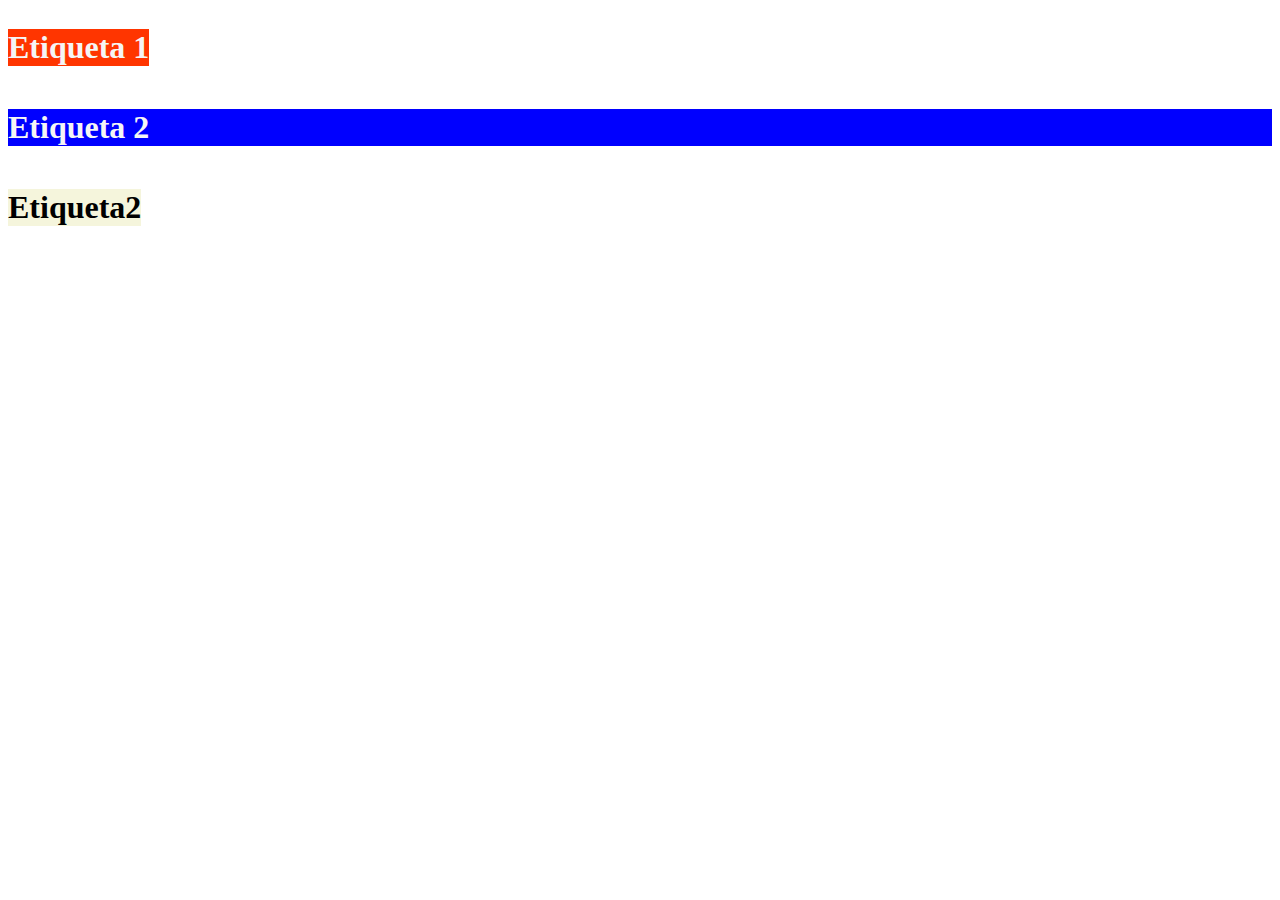
<file: 05 - CSS CAPAS 01/index.html>
<!DOCTYPE html>
<html lang="en">
<head>
    <meta charset="UTF-8">
    <meta name="viewport" content="width=device-width, initial-scale=1.0">
    <title>Mi primera web</title>
    <link rel="stylesheet" href="./CSS/index.css">
</head>
<body>
    <h1 id="title1">
        Etiqueta <span>1</span>
    </h1>
    <h1 id="title2">
        Etiqueta <span>2</span>
    </h1>
    <h1 id="title3">
        Etiqueta <span>2</span>
    </h1>
</body>
</html>
</file>
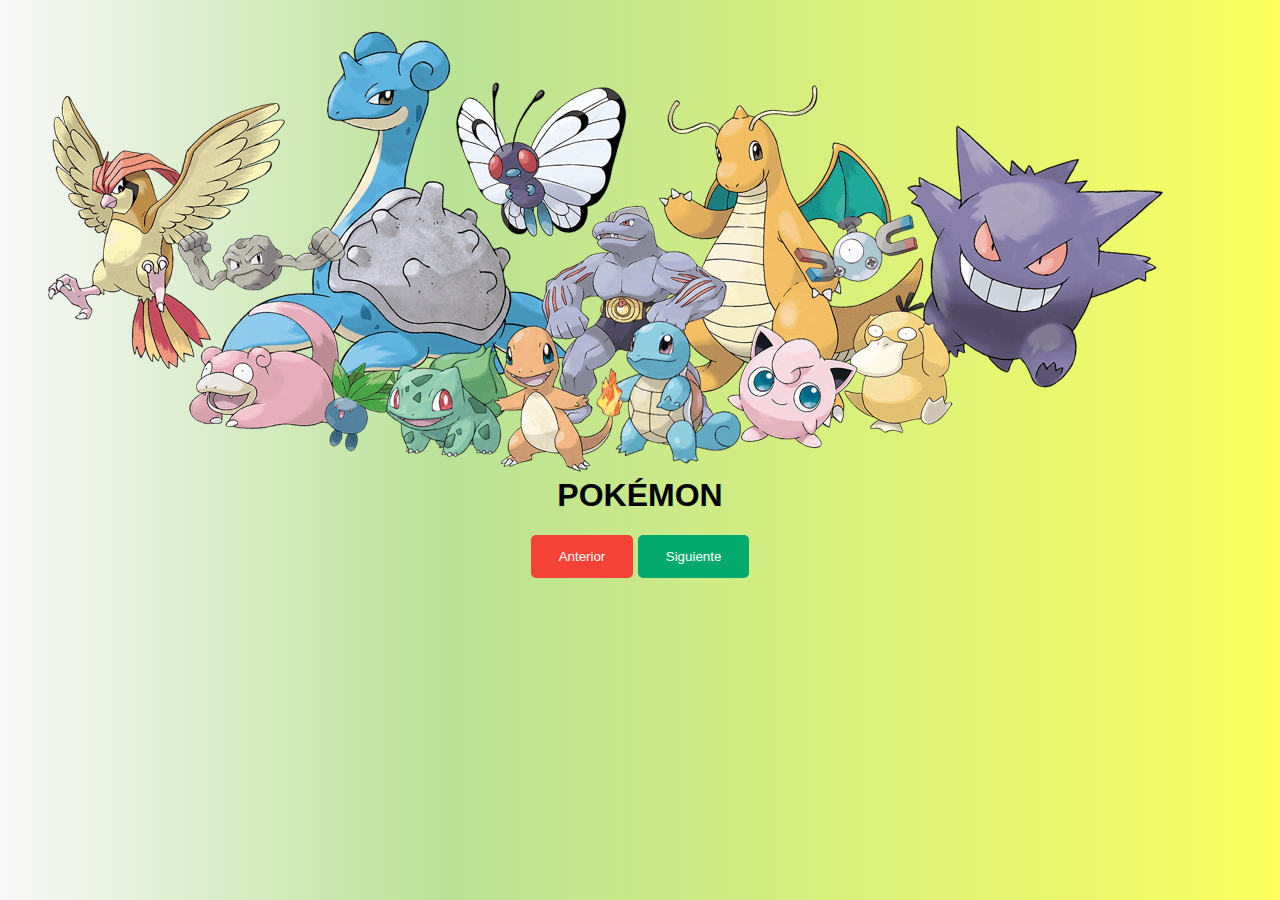
<file: WEB_POKEMON/index.html>
<!DOCTYPE html>
<html lang="en">
<head>
    <meta charset="UTF-8">
    <meta name="viewport" content="width=device-width, initial-scale=1.0">
    <link rel="stylesheet" href="css/index.css">
    <title>Reto Pokemon</title>
</head>
<body>
    <div class="container">
        <img src="../WEB_POKEMON/img/poke-img.png" alt="">
        <h1>POKÉMON</h1>
        <div id="pokemon-container" class="pokemon-container">
            <div class="button-group">
                <div class="row">
                    <button class="btn danger" type="button" onclick="back()">Anterior</button>
                    <button class="btn success" type="button"onclick="forward()">Siguiente</button>

                </div>
            </div>
        </div>
        
    </div>
    <script src="js/script.js"></script>
</body>
</html>
</file>
<file: 05 - CSS CAPAS 01/CSS/index.css>
/* CSS SON TODO REGLAS DE ESTILO */
/* 1. Nombre del elemento
2. Apertura y cierre de llaves
3. Propiedades a tutiplen */
#title1 {
    background-color: #FF3500;
    color: whitesmoke;
    display: inline-block;
}

#title2 {
    background-color: blue;
    color: whitesmoke;
    display: block;
}

#title3 {
    background-color: beige;
    display:inline-flex;
}
</file>
<file: WEB_POKEMON/css/index.css>
body {
    font-family: Arial, sans-serif;
    margin: 0;
    padding: 20px;
    background: rgb(21,0,36);
background: linear-gradient(90deg, rgba(21,0,36,0.02573529411764708) 0%, rgba(185,226,150,1) 35%, rgba(249,255,0,0.6279761904761905) 100%);
}

.container {
    max-width: 1200px;
    margin: auto;
}

h1 {
    text-align: center;
    margin-top: -10px;
}

.pokemon-container {
    display: flex;
    flex-wrap: wrap;
    justify-content: center;
    gap: 20px 40px;
    order: 1;
}

.pokemon-card {
    background-color: white;
    border: 1px solid #ddd;
    border-radius: 20px;
    box-shadow: 0 2px 10px rgba(0, 0, 0, 0.1);
    width: 300px;
}

.pokemon-card img {
    width: 100px;
    height: 100px;
}

.card-header {
    background-color: #1d568b;
    color: white;
    padding: 10px;
    border-top-left-radius: 20px;
    border-top-right-radius: 20px;
    text-align: center;
}

.card-body {
    padding: 15px;
    text-align: center;
}

.card-body img {
    width: 10rem;
    height: 10rem;
}

.card-footer {
    padding: 10px;
    text-align: center;
    border-top: 1px solid #ddd;
}
.button-group{
    display: flex;
    flex-basis: 100%;
    align-items: center;
    justify-content: center;
    order: 2;
}

.btn {
    border: none; 
    color: white; 
    padding: 14px 28px; 
    cursor: pointer; 
    border-radius: 5px; 
  }

.success {background-color: #04AA6D;} 
.success:hover {background-color: #46a049;}

.danger {background-color: #f44336;} 
.danger:hover {background: #da190b;}
</file>
